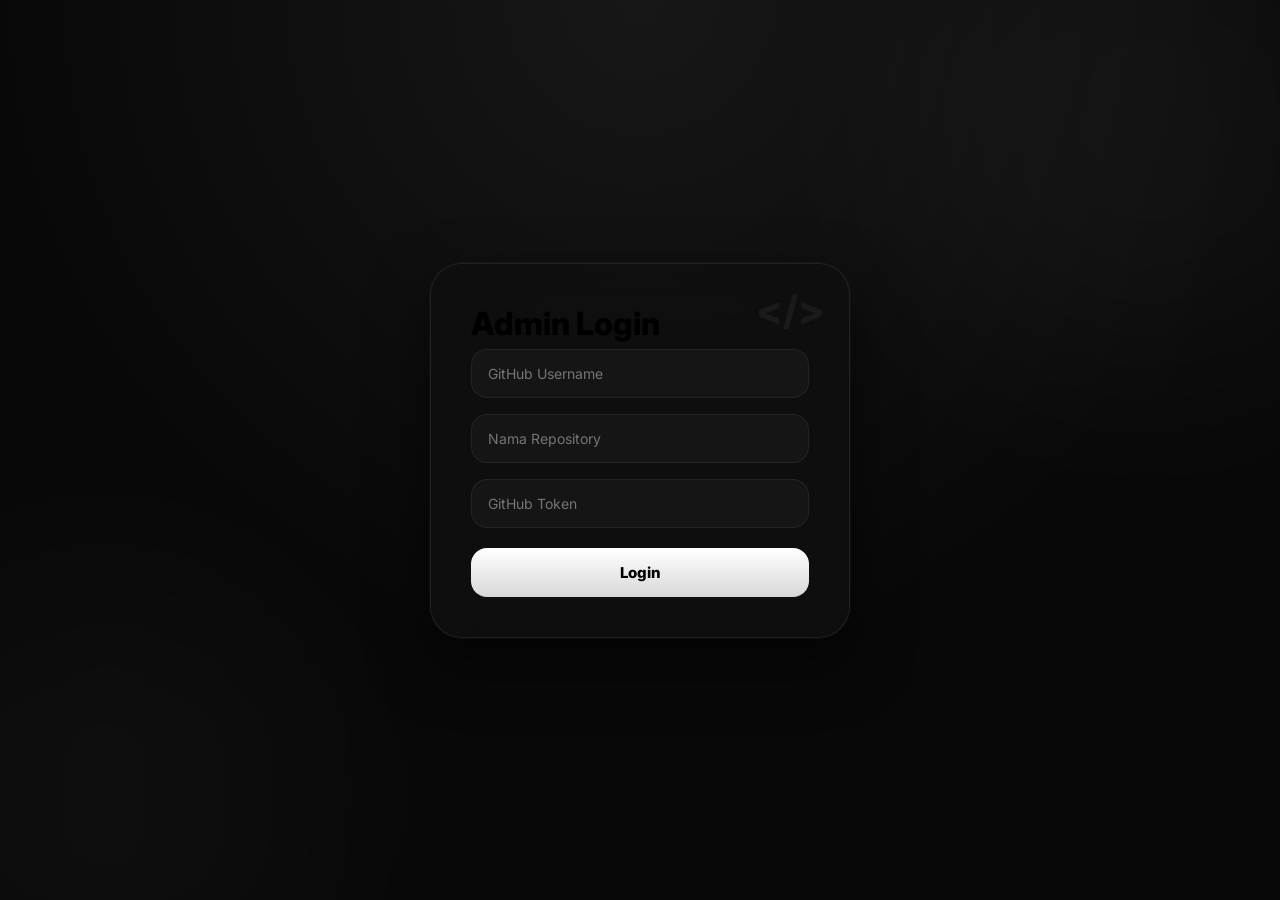
<file: admin.html>
<!DOCTYPE html>
<html lang="id">
<head>
<meta charset="UTF-8">
<meta name="viewport" content="width=device-width, initial-scale=1.0">
<title>VL SHOP - Admin Panel</title>
<link rel="preconnect" href="https://fonts.googleapis.com">
<link href="https://fonts.googleapis.com/css2?family=Inter:wght@400;500;600;700;800&display=swap" rel="stylesheet">
<link rel="stylesheet" href="https://cdnjs.cloudflare.com/ajax/libs/font-awesome/6.5.2/css/all.min.css">
<link rel="stylesheet" href="admin-style.css">
</head>
<body class="admin-body">

<div id="loginOverlay" class="login-overlay">
<div class="login-box">
<h2>Admin Login</h2>
<input type="text" id="username" placeholder="GitHub Username">
<input type="password" id="password" placeholder="Nama Repository">
<input type="password" id="githubToken" placeholder="GitHub Token">
<button class="login-btn" onclick="doLogin()">Login</button>
</div>
</div>

<div id="adminPanel" style="display:none">
<div class="admin-container">
<div class="header">
<div class="logo">VL SHOP - Admin Panel</div>
<button class="logout-btn" onclick="logout()">Logout</button>
</div>

<div class="stats">
<div class="stat-card"><h3>Total Pesanan</h3><div class="number" id="totalOrders">0</div></div>
<div class="stat-card"><h3>Pending</h3><div class="number" id="totalPending">0</div></div>
<div class="stat-card"><h3>Selesai</h3><div class="number" id="totalPaid">0</div></div>
<div class="stat-card"><h3>Total Pendapatan</h3><div class="number" id="totalRevenue">Rp0</div></div>
</div>

<div class="filters">
<button class="filter-btn active" data-filter="all" onclick="filterOrders('all')">Semua</button>
<button class="filter-btn" data-filter="pending" onclick="filterOrders('pending')">Pending</button>
<button class="filter-btn" data-filter="paid" onclick="filterOrders('paid')">Selesai</button>
<div class="search-box">
<input type="text" id="searchInput" placeholder="Cari invoice, produk, atau WA..." oninput="searchOrders()">
</div>
</div>

<div class="orders-table">
<table>
<thead>
<tr>
<th>Invoice</th>
<th>Produk</th>
<th>Total</th>
<th>WhatsApp</th>
<th>Tanggal</th>
<th>Status</th>
<th>Aksi</th>
</tr>
</thead>
<tbody id="ordersTableBody">
</tbody>
</table>
</div>

<div class="admin-section" style="margin-top: 40px;">
    <h2 style="margin-bottom: 20px;">Manage Products</h2>
    
    <div style="background: rgba(15,15,15,.88); border-radius: 24px; padding: 24px; border: 1px solid rgba(255,255,255,.08); margin-bottom: 30px;">
        <div style="display: flex; justify-content: space-between; align-items: center; margin-bottom: 20px; flex-wrap: wrap; gap: 10px;">
            <h3 style="margin:0">Add New Product</h3>
            <button disabled style="padding: 8px 16px; background: #2a2a2a; border: none; border-radius: 10px; color: #666; cursor: not-allowed; font-size: 12px;">
                <i class="fa-brands fa-github"></i> GitHub Auto
            </button>
        </div>
        
        <div style="display: flex; gap: 10px; margin-bottom: 20px; flex-wrap: wrap;">
            <button id="modeVarianBtn" onclick="setProductMode('varian')" style="flex:1; padding: 12px; background: white; color: black; border: none; border-radius: 12px; font-weight: 700; cursor: pointer;">Mode Varian</button>
            <button id="modeDeskripsiBtn" onclick="setProductMode('deskripsi2')" style="flex:1; padding: 12px; background: #2a2a2a; color: white; border: none; border-radius: 12px; font-weight: 700; cursor: pointer;">Mode Deskripsi2 + URL</button>
        </div>
        
        <input type="text" id="newProdukmenu" class="admin-input" placeholder="Produkmenu (contoh: Bot WhatsApp)">
        <input type="text" id="newNamaproduk" class="admin-input" placeholder="Nama Produk">
        <textarea id="newDeskripsi" class="admin-input" rows="3" placeholder="Deskripsi"></textarea>
        <input type="text" id="newHarga" class="admin-input" placeholder="Harga (contoh: Mulai Rp 5.000 atau Rp 30.000)">
        <input type="text" id="newGambar" class="admin-input" placeholder="URL Gambar">
        
        <div id="varianModeContainer">
            <h4 style="margin: 15px 0 10px 0;">Variants</h4>
            <div id="variantList">
                <div class="variant-item" style="display: flex; gap: 10px; margin-bottom: 10px;">
                    <input type="text" placeholder="Nama varian (contoh: 30Days)" class="variant-name" style="flex:1; padding: 10px; background:#1d1d1d; border:none; border-radius:10px; color:white;">
                    <input type="number" placeholder="Harga (contoh: 5000)" class="variant-price" style="flex:1; padding: 10px; background:#1d1d1d; border:none; border-radius:10px; color:white;">
                    <button type="button" onclick="removeVariant(this)" style="background:#ff4444; border:none; border-radius:10px; color:white; padding:0 12px; cursor:pointer;">✕</button>
                </div>
            </div>
            <button type="button" onclick="addVariantField()" style="padding: 8px 16px; background:#2a2a2a; border:none; border-radius:10px; color:white; cursor:pointer;">+ Add Variant</button>
        </div>
        
        <div id="deskripsi2ModeContainer" style="display: none;">
            <h4 style="margin: 15px 0 10px 0;">Deskripsi2 & URL</h4>
            <textarea id="newDeskripsi2" class="admin-input" rows="4" placeholder="Deskripsi2 (pakai \n untuk enter)"></textarea>
            <input type="text" id="newUrl" class="admin-input" placeholder="URL WhatsApp (contoh: https://wa.me/6281234567890?text=...)">
        </div>
        
        <button id="addProductBtn" onclick="addProduct()" style="width:100%; margin-top: 20px; padding: 14px; background: white; color: black; border: none; border-radius: 16px; font-weight: 800; cursor: pointer;">Add Product</button>
        <div id="addProductStatus" style="margin-top: 15px; font-size: 13px;"></div>
    </div>
    
    <div style="background: rgba(15,15,15,.88); border-radius: 24px; padding: 24px; border: 1px solid rgba(255,255,255,.08);">
        <h3 style="margin-bottom: 20px;">Delete Product</h3>
        <input type="text" id="searchProductDelete" class="admin-input" placeholder="Cari produk..." oninput="filterProductList()">
        <div id="productListContainer" style="max-height: 400px; overflow-y: auto; margin-top: 15px;"></div>
    </div>
</div>

</div>
</div>

<script src="admin-script.js"></script>
</body>
</html>
</file>
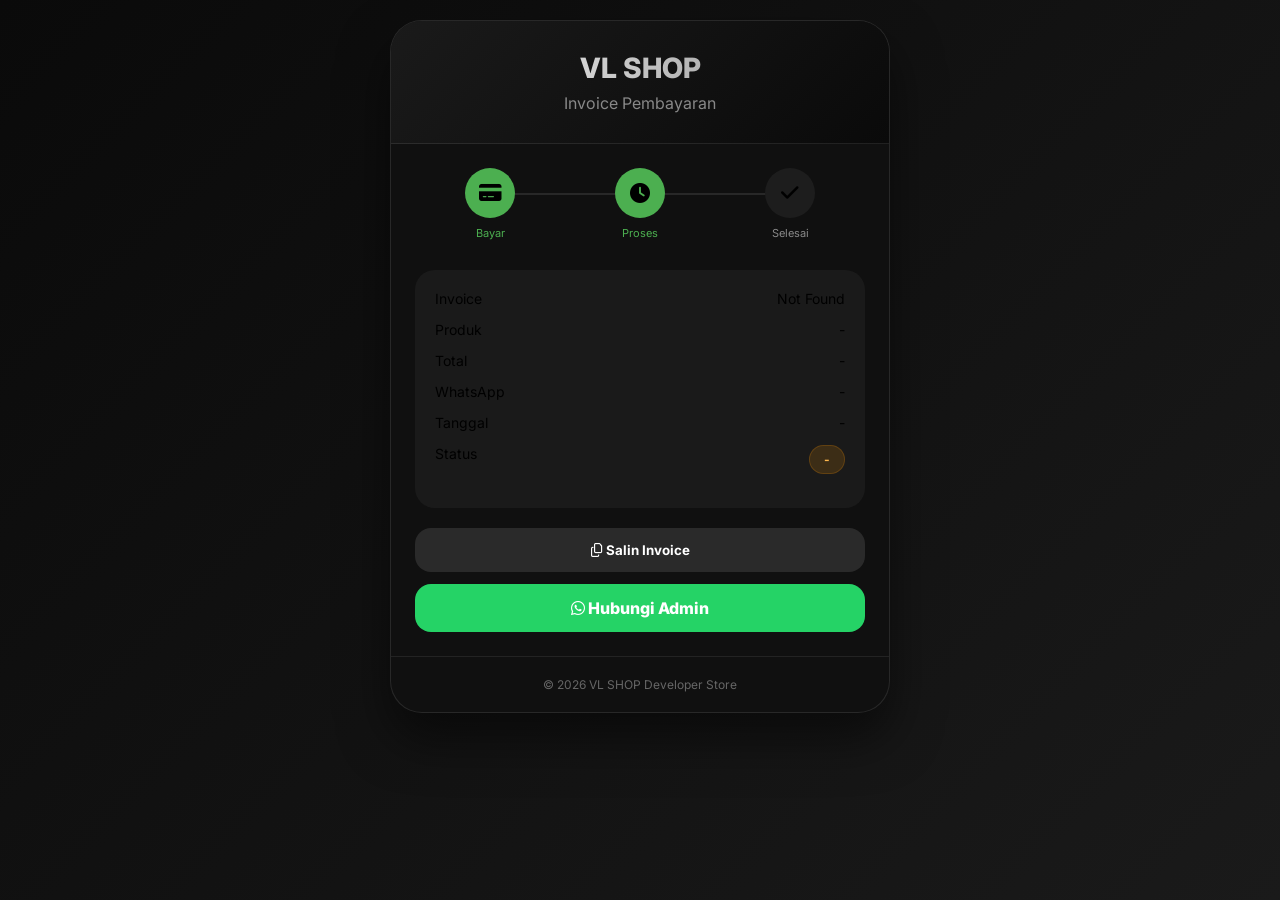
<file: invoice.html>
<!DOCTYPE html>
<html lang="id">
<head>
<meta charset="UTF-8">
<meta name="viewport" content="width=device-width, initial-scale=1.0">
<title>Invoice - VL SHOP</title>
<link rel="preconnect" href="https://fonts.googleapis.com">
<link href="https://fonts.googleapis.com/css2?family=Inter:wght@400;500;600;700;800&display=swap" rel="stylesheet">
<link rel="stylesheet" href="https://cdnjs.cloudflare.com/ajax/libs/font-awesome/6.5.2/css/all.min.css">
<style>
* { margin: 0; padding: 0; box-sizing: border-box; font-family: 'Inter', sans-serif; }
body {
    background: linear-gradient(135deg, #0a0a0a 0%, #1a1a1a 100%);
    min-height: 100vh;
    padding: 20px;
}
.invoice-container {
    max-width: 500px;
    margin: 0 auto;
}
.invoice-card {
    background: #101010;
    border-radius: 32px;
    border: 1px solid rgba(255,255,255,.1);
    overflow: hidden;
    box-shadow: 0 25px 50px rgba(0,0,0,.5);
}
.invoice-header {
    background: linear-gradient(135deg, #1a1a1a, #0a0a0a);
    padding: 30px 24px;
    text-align: center;
    border-bottom: 1px solid rgba(255,255,255,.08);
}
.invoice-header h1 {
    font-size: 28px;
    font-weight: 800;
    background: linear-gradient(90deg, #fff, #888);
    -webkit-background-clip: text;
    -webkit-text-fill-color: transparent;
}
.invoice-header p {
    color: #888;
    margin-top: 8px;
}
.invoice-body {
    padding: 24px;
}
.progress-steps {
    display: flex;
    justify-content: space-between;
    margin-bottom: 30px;
    position: relative;
}
.progress-steps::before {
    content: '';
    position: absolute;
    top: 25px;
    left: 15%;
    right: 15%;
    height: 2px;
    background: rgba(255,255,255,.1);
    z-index: 0;
}
.step {
    text-align: center;
    flex: 1;
    position: relative;
    z-index: 1;
}
.step-icon {
    width: 50px;
    height: 50px;
    background: #1d1d1d;
    border-radius: 50%;
    display: flex;
    align-items: center;
    justify-content: center;
    margin: 0 auto 8px;
    font-size: 20px;
}
.step.active .step-icon {
    background: #4caf50;
}
.step-label {
    font-size: 11px;
    color: #888;
}
.step.active .step-label {
    color: #4caf50;
}
.info-card {
    background: #1a1a1a;
    border-radius: 20px;
    padding: 20px;
    margin-bottom: 20px;
}
.info-row {
    display: flex;
    justify-content: space-between;
    margin-bottom: 14px;
    font-size: 14px;
}
.info-row.total {
    font-size: 18px;
    font-weight: 800;
    margin-top: 12px;
    padding-top: 12px;
    border-top: 1px solid rgba(255,255,255,.1);
}
.status-badge {
    display: inline-block;
    padding: 6px 14px;
    border-radius: 999px;
    font-size: 12px;
    font-weight: 700;
    background: rgba(255,152,0,.15);
    color: #ffb74d;
    border: 1px solid rgba(255,152,0,.2);
}
.copy-btn {
    width: 100%;
    padding: 14px;
    background: #2a2a2a;
    border: none;
    border-radius: 16px;
    color: white;
    font-weight: 700;
    cursor: pointer;
    margin-bottom: 12px;
    transition: .2s;
}
.copy-btn:hover {
    background: #3a3a3a;
}
.btn-wa {
    width: 100%;
    padding: 14px;
    background: #25D366;
    border: none;
    border-radius: 16px;
    color: white;
    font-weight: 800;
    cursor: pointer;
    text-decoration: none;
    display: block;
    text-align: center;
}
.btn-wa:hover {
    opacity: 0.9;
}
.footer {
    text-align: center;
    padding: 20px;
    border-top: 1px solid rgba(255,255,255,.08);
    color: #666;
    font-size: 12px;
}
@media(max-width:700px){
    body{padding:14px;}
    .invoice-header{padding:24px;}
    .invoice-header h1{font-size:24px;}
    .step-icon{width:40px;height:40px;font-size:16px;}
}
</style>
</head>
<body>
<div class="invoice-container">
    <div class="invoice-card">
        <div class="invoice-header">
            <h1>VL SHOP</h1>
            <p>Invoice Pembayaran</p>
        </div>
        <div class="invoice-body">
            <div class="progress-steps">
                <div class="step active">
                    <div class="step-icon"><i class="fa-solid fa-credit-card"></i></div>
                    <div class="step-label">Bayar</div>
                </div>
                <div class="step active">
                    <div class="step-icon"><i class="fa-solid fa-clock"></i></div>
                    <div class="step-label">Proses</div>
                </div>
                <div class="step">
                    <div class="step-icon"><i class="fa-solid fa-check"></i></div>
                    <div class="step-label">Selesai</div>
                </div>
            </div>

            <div id="orderInfo" class="info-card">
                <div class="info-row"><span>Invoice</span><span id="invoiceNumber">-</span></div>
                <div class="info-row"><span>Produk</span><span id="productName">-</span></div>
                <div class="info-row"><span>Total</span><span id="totalAmount">-</span></div>
                <div class="info-row"><span>WhatsApp</span><span id="customerWA">-</span></div>
                <div class="info-row"><span>Tanggal</span><span id="orderDate">-</span></div>
                <div class="info-row"><span>Status</span><span id="orderStatus" class="status-badge">-</span></div>
            </div>

            <button class="copy-btn" onclick="copyInvoice()">
                <i class="fa-regular fa-copy"></i> Salin Invoice
            </button>

            <a href="#" id="waLink" class="btn-wa" target="_blank">
                <i class="fa-brands fa-whatsapp"></i> Hubungi Admin
            </a>
        </div>
        <div class="footer">
            © 2026 VL SHOP Developer Store
        </div>
    </div>
</div>

<script>
    function getQueryParam(param) {
        const urlParams = new URLSearchParams(window.location.search);
        return urlParams.get(param);
    }

    function loadOrder() {
        const invoice = getQueryParam('invoice');
        if (!invoice) {
            document.getElementById('invoiceNumber').innerText = 'Not Found';
            return;
        }

        const orders = JSON.parse(localStorage.getItem('vlshop_orders') || '[]');
        const order = orders.find(o => o.invoice === invoice);

        if (!order) {
            document.getElementById('invoiceNumber').innerText = 'Order Not Found';
            return;
        }

        document.getElementById('invoiceNumber').innerHTML = `<strong>${order.invoice}</strong>`;
        document.getElementById('productName').innerText = order.productName;
        document.getElementById('totalAmount').innerText = `Rp${order.total.toLocaleString('id-ID')}`;
        document.getElementById('customerWA').innerText = order.customerWhatsapp || '-';
        document.getElementById('orderDate').innerText = order.date;
        document.getElementById('orderStatus').innerText = order.status === 'pending' ? 'Pending' : 'Selesai';
        
        const waLink = document.getElementById('waLink');
        if (order.customerWhatsapp) {
            waLink.href = `https://wa.me/${order.customerWhatsapp}?text=Halo%20Admin%2C%20saya%20mau%20tanya%20pesanan%20dengan%20invoice%20${order.invoice}`;
        }
    }

    function copyInvoice() {
        const invoice = document.getElementById('invoiceNumber').innerText;
        const product = document.getElementById('productName').innerText;
        const total = document.getElementById('totalAmount').innerText;
        const text = `Invoice: ${invoice}\nProduk: ${product}\nTotal: ${total}\nStatus: Pending`;
        navigator.clipboard.writeText(text);
        alert('Invoice berhasil disalin!');
    }

    loadOrder();
</script>
</body>
</html>
</file>
<file: admin-style.css>
*{
margin:0;
padding:0;
box-sizing:border-box;
font-family:'Inter',sans-serif;
}
.admin-body{
background:radial-gradient(circle at top left,#111 0%,transparent 35%),radial-gradient(circle at bottom right,#1b1b1b 0%,transparent 35%),#050505;
padding:22px;
min-height:100vh;
}
.admin-body::before{
content:'';
position:fixed;
inset:0;
background-image:linear-gradient(rgba(255,255,255,.03) 1px,transparent 1px),linear-gradient(90deg,rgba(255,255,255,.03) 1px,transparent 1px);
background-size:35px 35px;
pointer-events:none;
opacity:.25;
}
::-webkit-scrollbar{
width:6px;
}
::-webkit-scrollbar-thumb{
background:#444;
border-radius:999px;
}
.admin-container{
max-width:1250px;
margin:0 auto;
position:relative;
z-index:2;
}
.header{
display:flex;
justify-content:space-between;
align-items:center;
margin-bottom:30px;
padding:20px 24px;
border:1px solid rgba(255,255,255,.08);
background:rgba(15,15,15,.85);
backdrop-filter:blur(16px);
border-radius:24px;
box-shadow:0 0 0 1px rgba(255,255,255,.02),0 20px 50px rgba(0,0,0,.5);
}
.header .logo{
font-size:24px;
font-weight:800;
background:linear-gradient(90deg,#fff,#888);
-webkit-background-clip:text;
-webkit-text-fill-color:transparent;
}
.logout-btn{
padding:12px 20px;
background:linear-gradient(180deg,#ff4d4d,#dc2626);
border:none;
border-radius:14px;
color:white;
font-weight:700;
cursor:pointer;
transition:.2s;
box-shadow:0 10px 25px rgba(220,38,38,.3);
}
.logout-btn:hover{
transform:translateY(-2px);
opacity:.95;
}
.stats{
display:grid;
grid-template-columns:repeat(auto-fit,minmax(220px,1fr));
gap:18px;
margin-bottom:30px;
}
.stat-card{
position:relative;
overflow:hidden;
background:rgba(15,15,15,.88);
padding:24px;
border-radius:26px;
border:1px solid rgba(255,255,255,.08);
backdrop-filter:blur(14px);
box-shadow:0 0 0 1px rgba(255,255,255,.02),0 20px 40px rgba(0,0,0,.4);
}
.stat-card::before{
content:'';
position:absolute;
top:-40px;
right:-40px;
width:120px;
height:120px;
background:rgba(255,255,255,.04);
border-radius:50%;
}
.stat-card h3{
font-size:13px;
font-weight:600;
color:#888;
margin-bottom:10px;
text-transform:uppercase;
letter-spacing:1px;
}
.stat-card .number{
font-size:34px;
font-weight:800;
}
.filters{
display:flex;
gap:12px;
margin-bottom:24px;
flex-wrap:wrap;
align-items:center;
}
.filter-btn{
padding:12px 20px;
background:rgba(20,20,20,.85);
border:1px solid rgba(255,255,255,.06);
border-radius:14px;
color:white;
cursor:pointer;
font-weight:600;
transition:.2s;
}
.filter-btn:hover{
transform:translateY(-2px);
background:#1f1f1f;
}
.filter-btn.active{
background:white;
color:black;
}
.filters .search-box{
flex:1;
min-width:240px;
}
.filters .search-box input{
width:100%;
padding:14px 18px;
background:rgba(20,20,20,.9);
border:1px solid rgba(255,255,255,.06);
border-radius:16px;
color:white;
outline:none;
}
.filters .search-box input:focus{
border-color:rgba(255,255,255,.2);
box-shadow:0 0 0 4px rgba(255,255,255,.04);
}
.orders-table{
background:rgba(15,15,15,.88);
border-radius:28px;
overflow-x:auto;
border:1px solid rgba(255,255,255,.08);
backdrop-filter:blur(14px);
box-shadow:0 0 0 1px rgba(255,255,255,.02),0 20px 50px rgba(0,0,0,.4);
}
table{
width:100%;
border-collapse:collapse;
}
th,td{
padding:18px;
text-align:left;
border-bottom:1px solid rgba(255,255,255,.06);
}
th{
background:rgba(255,255,255,.03);
font-weight:700;
font-size:13px;
letter-spacing:.8px;
text-transform:uppercase;
color:#888;
}
tr{
transition:.15s;
}
tr:hover{
background:rgba(255,255,255,.02);
}
.status-badge{
padding:6px 14px;
border-radius:999px;
font-size:12px;
font-weight:700;
display:inline-flex;
align-items:center;
gap:6px;
}
.status-pending{
background:rgba(255,152,0,.15);
color:#ffb74d;
border:1px solid rgba(255,152,0,.2);
}
.status-paid{
background:rgba(76,175,80,.15);
color:#81c784;
border:1px solid rgba(76,175,80,.2);
}
.edit-btn{
padding:9px 14px;
background:#202020;
border:none;
border-radius:12px;
color:white;
cursor:pointer;
font-size:12px;
font-weight:700;
transition:.2s;
}
.edit-btn:hover{
background:#303030;
transform:translateY(-1px);
}
.login-overlay{
position:fixed;
inset:0;
background:radial-gradient(circle at top,#171717 0%,#080808 60%);
display:flex;
align-items:center;
justify-content:center;
z-index:9999;
overflow:hidden;
}
.login-overlay::before{
content:'';
position:absolute;
width:500px;
height:500px;
background:rgba(255,255,255,.04);
filter:blur(120px);
border-radius:50%;
top:-120px;
right:-120px;
}
.login-overlay::after{
content:'';
position:absolute;
width:450px;
height:450px;
background:rgba(255,255,255,.03);
filter:blur(120px);
border-radius:50%;
bottom:-120px;
left:-120px;
}
.login-box{
position:relative;
z-index:2;
width:100%;
max-width:420px;
padding:40px;
border-radius:32px;
background:rgba(15,15,15,.88);
border:1px solid rgba(255,255,255,.08);
backdrop-filter:blur(18px);
box-shadow:0 0 0 1px rgba(255,255,255,.03),0 25px 60px rgba(0,0,0,.55);
}
.login-box::before{
content:'</>';
position:absolute;
top:22px;
right:24px;
font-size:40px;
font-weight:800;
color:rgba(255,255,255,.05);
}
.login-box h2{
font-size:32px;
font-weight:800;
margin-bottom:6px;
}
.login-box input{
width:100%;
padding:15px 16px;
margin-bottom:16px;
background:rgba(255,255,255,.03);
border:1px solid rgba(255,255,255,.06);
border-radius:16px;
color:white;
outline:none;
transition:.2s;
font-size:14px;
}
.login-box input:focus{
border-color:rgba(255,255,255,.18);
box-shadow:0 0 0 4px rgba(255,255,255,.04);
}
.login-btn{
width:100%;
padding:15px;
margin-top:4px;
background:linear-gradient(180deg,#ffffff,#d8d8d8);
border:none;
border-radius:16px;
font-weight:800;
cursor:pointer;
transition:.2s;
font-size:15px;
color:black;
}
.login-btn:hover{
transform:translateY(-2px);
box-shadow:0 10px 25px rgba(255,255,255,.15);
}
.empty-state{
text-align:center;
padding:60px;
color:#777;
}
.admin-input{
width:100%;
padding:12px 14px;
margin-bottom:12px;
background:#1d1d1d;
border:none;
border-radius:12px;
color:white;
outline:none;
}
.admin-input:focus{
border:1px solid rgba(255,255,255,.2);
}
.product-delete-item{
display:flex;
justify-content:space-between;
align-items:center;
padding:12px;
background:#1d1d1d;
border-radius:12px;
margin-bottom:10px;
flex-wrap:wrap;
gap:10px;
}
.product-delete-item:hover{
background:#2a2a2a;
}
.delete-product-btn{
background:#ff4444;
border:none;
border-radius:10px;
color:white;
padding:8px 16px;
cursor:pointer;
font-weight:600;
}
.delete-product-btn:hover{
background:#ff6666;
}
.mode-active{
background:white !important;
color:black !important;
}
.mode-inactive{
background:#2a2a2a !important;
color:white !important;
}
.toast-notification{
position:fixed;
bottom:30px;
left:50%;
transform:translateX(-50%) translateY(100px);
background:#1e1e1e;
border:1px solid rgba(255,255,255,.1);
border-radius:16px;
padding:14px 24px;
display:flex;
align-items:center;
gap:12px;
z-index:10000;
transition:transform .3s ease;
box-shadow:0 10px 30px rgba(0,0,0,.5);
backdrop-filter:blur(10px);
}
.toast-notification.show{
transform:translateX(-50%) translateY(0);
}
.toast-notification.success{
border-left:4px solid #4caf50;
}
.toast-notification.error{
border-left:4px solid #ff4444;
}
.toast-notification.warning{
border-left:4px solid #ffa500;
}
.toast-notification.info{
border-left:4px solid #2196f3;
}
.toast-icon{
font-size:20px;
}
.toast-message{
font-size:14px;
font-weight:500;
color:white;
}
.custom-modal-overlay{
position:fixed;
inset:0;
background:rgba(0,0,0,.8);
backdrop-filter:blur(8px);
display:flex;
align-items:center;
justify-content:center;
z-index:10001;
opacity:0;
visibility:hidden;
transition:all .2s ease;
}
.custom-modal-overlay.active{
opacity:1;
visibility:visible;
}
.custom-modal{
background:#151515;
border-radius:28px;
border:1px solid rgba(255,255,255,.1);
padding:28px;
width:90%;
max-width:380px;
text-align:center;
box-shadow:0 25px 50px rgba(0,0,0,.5);
transform:scale(0.9);
transition:transform .2s ease;
}
.custom-modal-overlay.active .custom-modal{
transform:scale(1);
}
.custom-modal h3{
font-size:24px;
margin-bottom:12px;
}
.custom-modal p{
color:#aaa;
margin-bottom:24px;
line-height:1.6;
}
.custom-modal-buttons{
display:flex;
gap:12px;
justify-content:center;
}
.custom-modal-buttons button{
padding:12px 24px;
border:none;
border-radius:14px;
font-weight:700;
cursor:pointer;
transition:.2s;
}
.custom-modal-buttons button:first-child{
background:#2a2a2a;
color:white;
}
.custom-modal-buttons button:first-child:hover{
background:#3a3a3a;
}
.custom-modal-buttons button:last-child{
background:white;
color:black;
}
.custom-modal-buttons button:last-child:hover{
transform:scale(1.02);
}
.custom-modal-icon{
width:70px;
height:70px;
border-radius:50%;
display:flex;
align-items:center;
justify-content:center;
margin:0 auto 20px;
font-size:32px;
}
.custom-modal-icon.success{
background:rgba(76,175,80,.15);
color:#4caf50;
}
.custom-modal-icon.error{
background:rgba(255,68,68,.15);
color:#ff4444;
}
.custom-modal-icon.warning{
background:rgba(255,165,0,.15);
color:#ffa500;
}
.custom-modal-icon.info{
background:rgba(33,150,243,.15);
color:#2196f3;
}
@media(max-width:700px){
.admin-body{
padding:14px;
}
.header{
padding:18px;
border-radius:20px;
flex-wrap:wrap;
gap:15px;
}
.header .logo{
font-size:18px;
}
.logout-btn{
padding:10px 16px;
font-size:14px;
}
.stat-card{
padding:20px;
border-radius:22px;
}
.stat-card .number{
font-size:28px;
}
.login-box{
margin:20px;
padding:30px;
border-radius:26px;
}
.login-box h2{
font-size:26px;
}
th,td{
padding:12px;
font-size:13px;
}
.edit-btn{
width:100%;
}
.admin-section h2{
font-size:20px;
}
.admin-section h3{
font-size:18px;
}
#variantList .variant-item{
flex-wrap:wrap;
}
#variantList .variant-item input{
min-width:calc(50% - 50px);
}
.product-delete-item{
flex-wrap:wrap;
gap:10px;
}
.product-delete-item button{
width:100%;
}
.admin-input{
font-size:14px;
padding:10px 12px;
}
.mode-active,.mode-inactive{
font-size:13px;
padding:10px !important;
}
.filters{
gap:8px;
}
.filter-btn{
padding:8px 14px;
font-size:13px;
}
.filters .search-box{
min-width:100%;
margin-top:5px;
}
.stats{
gap:12px;
}
.stat-card{
padding:16px;
}
.stat-card h3{
font-size:11px;
}
.orders-table{
border-radius:20px;
}
th,td{
padding:10px;
font-size:12px;
}
th{
font-size:11px;
}
.custom-modal{
padding:20px;
}
.custom-modal h3{
font-size:20px;
}
}
</file>
